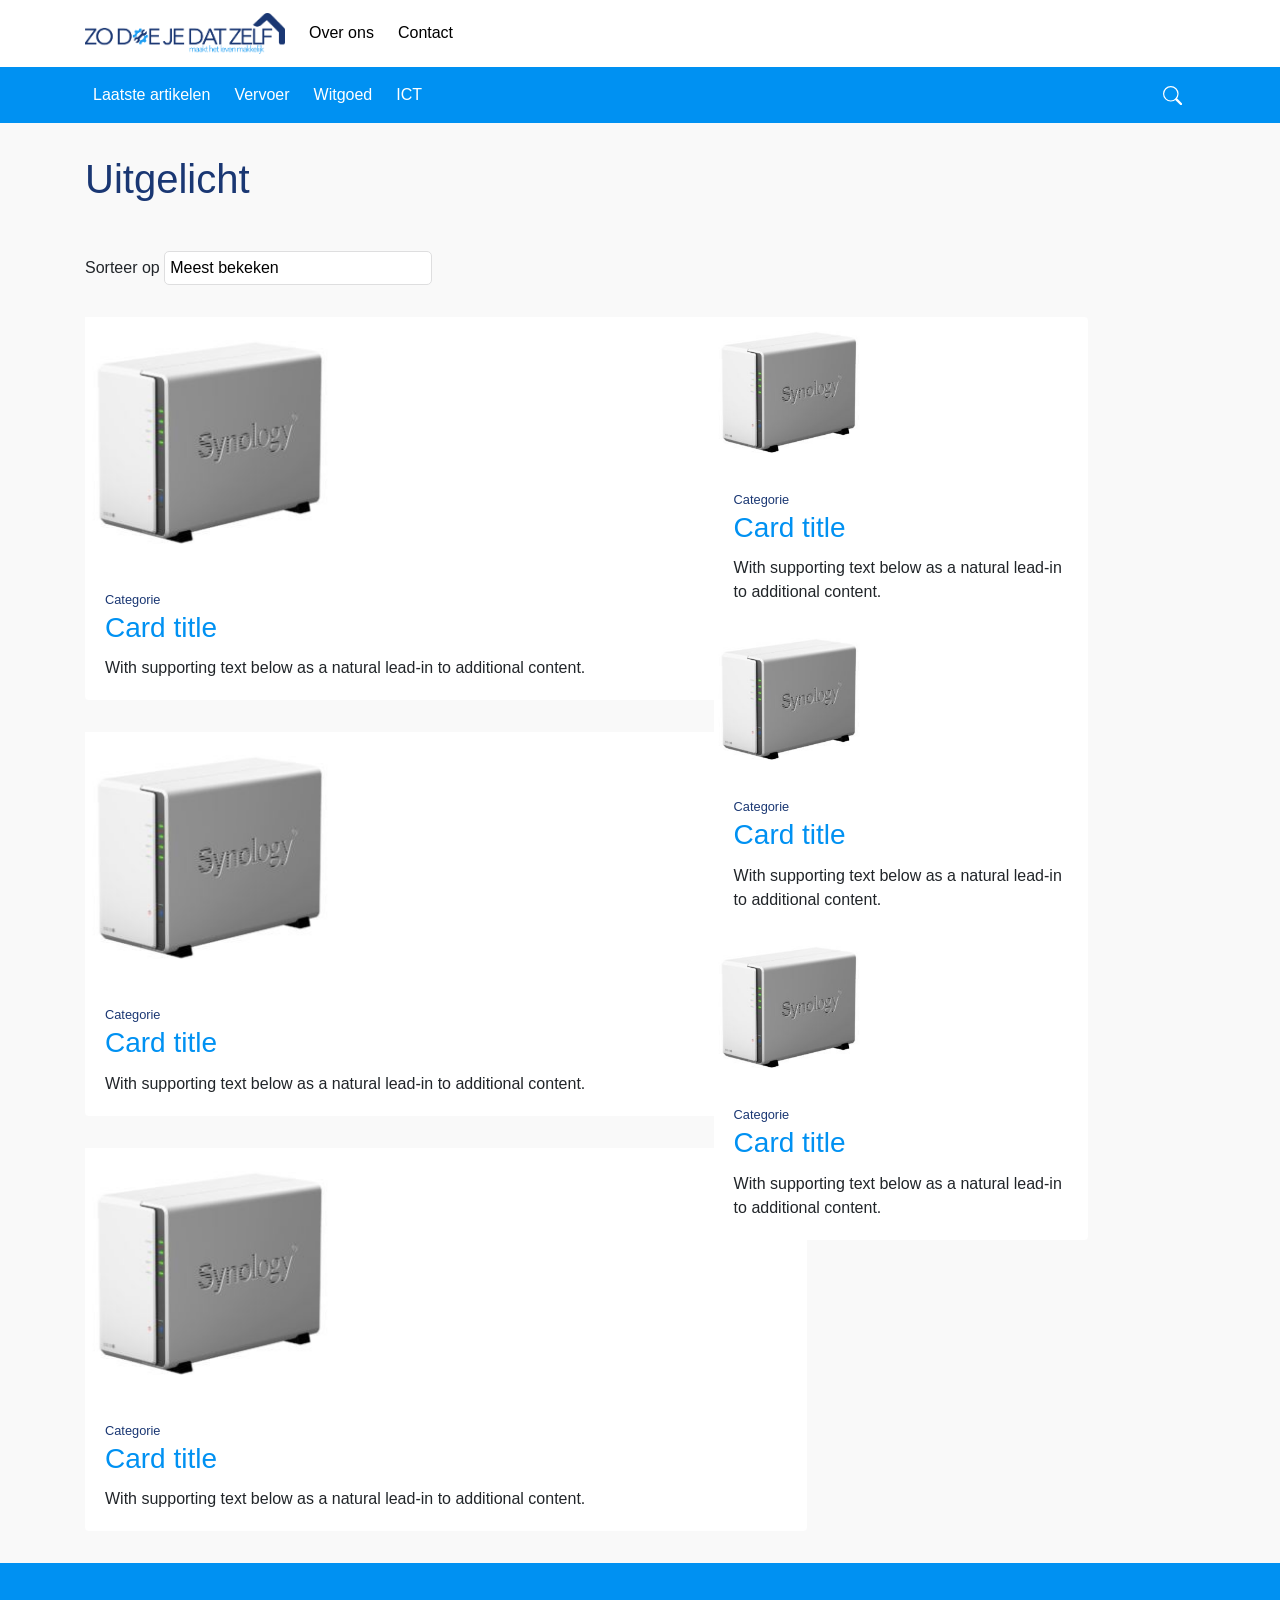
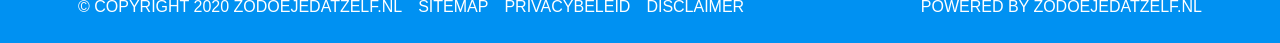
<file: zodoejedatzelf/index.html>
<!doctype html>
<html lang="en">
  <head>
    <!-- Required meta tags -->
    <meta charset="utf-8">
    <meta name="viewport" content="width=device-width, initial-scale=1, shrink-to-fit=no">

    <!-- Bootstrap CSS -->
    <link rel="stylesheet" href="https://stackpath.bootstrapcdn.com/bootstrap/4.5.0/css/bootstrap.min.css" integrity="sha384-9aIt2nRpC12Uk9gS9baDl411NQApFmC26EwAOH8WgZl5MYYxFfc+NcPb1dKGj7Sk" crossorigin="anonymous">
    <link rel="stylesheet" type="text/css" href="../zodoejedatzelf/style.css">
    <link rel="stylesheet" type="text/css" href="../zodoejedatzelf/icons.css">

    <title>Zo doe je dat zelf!</title>
  </head>

  <body>
    <div class="sticky-top">
      <nav class="navbar navbar-expand-lg">
        <div class="container">
          <a class="navbar-brand" href="#">
            <img class="logo" href="#" src="../zodoejedatzelf/img/logo.png" class="d-inline-block align-top" alt="" loading="lazy">
          </a>
          <button class="navbar-toggler" type="button" data-toggle="collapse" data-target="#navbarToggler" aria-controls="navbarToggler" aria-expanded="false" aria-label="Toggle navigation">
          <span class="navbar-toggler-icon"></span>
          </button>
          <div class="collapse navbar-collapse" id="navbarToggler">
            <ul class="navbar-nav mr-auto mt-2 mt-lg-0">
              <li class="nav-item">
                <a class="nav-link" href="#">Over ons</a>
              </li>
              <li class="nav-item">
                <a class="nav-link" href="#">Contact</a>
              </li>
            </ul>
          </div>
        </div>
      </nav>
      <nav class="navbar navbar-expand-lg secondary-navbar">
        <div class="container">
          <button class="navbar-toggler" type="button" data-toggle="collapse" data-target="#navbarNav" aria-controls="navbarNav" aria-expanded="false" aria-label="Toggle navigation">
            <span class="navbar-toggler-icon"></span>
          </button>
          <div class="collapse navbar-collapse" id="navbarNav">
            <ul class="navbar-nav mr-auto mt-2 mt-lg-0">
              <li class="nav-item secondary-menu-item">
                <a class="nav-link" href="#">Laatste artikelen</a>
              </li>
              <li class="nav-item secondary-menu-item">
                <a class="nav-link" href="#">Vervoer</a>
              </li>
              <li class="nav-item secondary-menu-item">
                <a class="nav-link" href="#">Witgoed</a>
              </li>
              <li class="nav-item secondary-menu-item">
                <a class="nav-link" href="#">ICT</a>
              </li>
            </ul>
            <div class="box">
              <input class="search-box" type="search" id="search" placeholder="Search..." />
            </div>
            <button type="button" class="btn btn-default" onclick="search()" aria-label="Left Align">
              <svg width="1.2em" height="1.2em" viewBox="0 0 16 16" class="bi bi-search" fill="currentColor" xmlns="http://www.w3.org/2000/svg">
                <path fill-rule="evenodd" d="M10.442 10.442a1 1 0 0 1 1.415 0l3.85 3.85a1 1 0 0 1-1.414 1.415l-3.85-3.85a1 1 0 0 1 0-1.415z"/>
                <path fill-rule="evenodd" d="M6.5 12a5.5 5.5 0 1 0 0-11 5.5 5.5 0 0 0 0 11zM13 6.5a6.5 6.5 0 1 1-13 0 6.5 6.5 0 0 1 13 0z"/>
              </svg>
            </button>
          </div>
        </div>
      </nav>
    </div>
    <div class="container">
      <h1 class="heading">Uitgelicht</h1>
      <div class="dropdown">
        <span>Sorteer op</span>
        <select class="bootstrap-select">
          <option value="1" selected="selected">Meest bekeken</option>
          <option value="2">Best beoordeeld</option>
          <option value="3">Naam - A/Z</option>
          <option value="4">Naam - Z/A</option>
        </select>
      </div>
    </div>
    <div class="container">
      <div class="box-center">
        <div class="card card-center d-flex">
          <img src="../zodoejedatzelf/img/img-nas.jpg" class="card-img-center" alt="...">
          <div class="card-body">
            <span class="card-category">Categorie</span>
            <h3 class="card-title">Card title</h3>
            <span class="card-publisher"></span>
            <span class="card-date"></span>
            <p class="card-text">With supporting text below as a natural lead-in to additional content.</p>
          </div>
        </div>
        <div class="card card-center">
          <img src="../zodoejedatzelf/img/img-nas.jpg" class="card-img-center" alt="...">
          <div class="card-body">
            <span class="card-category">Categorie</span>
            <h3 class="card-title">Card title</h3>
            <span class="card-publisher"></span>
            <span class="card-date"></span>
            <p class="card-text">With supporting text below as a natural lead-in to additional content.</p>
          </div>
        </div>
        <div class="card card-center">
          <img src="../zodoejedatzelf/img/img-nas.jpg" class="card-img-center" alt="...">
          <div class="card-body">
            <span class="card-category">Categorie</span>
            <h3 class="card-title">Card title</h3>
            <span class="card-publisher"></span>
            <span class="card-date"></span>
            <p class="card-text">With supporting text below as a natural lead-in to additional content.</p>
          </div>
        </div>
      </div>
    </div>
    <div class="container">
      <div class="box-right">
        <div class="card card-right d-flex ml-auto">
          <div>
           <img src="../zodoejedatzelf/img/img-nas.jpg" class="card-img-right" alt="...">
            <div class="card-body">
              <span class="card-category">Categorie</span>
              <h3 class="card-title">Card title</h3>
              <span class="card-publisher"></span>
              <span class="card-date"></span>
              <p class="card-text">With supporting text below as a natural lead-in to additional content.</p>
            </div>
          </div>
          <div>
           <img src="../zodoejedatzelf/img/img-nas.jpg" class="card-img-right" alt="...">
            <div class="card-body">
              <span class="card-category">Categorie</span>
              <h3 class="card-title">Card title</h3>
              <span class="card-publisher"></span>
              <span class="card-date"></span>
              <p class="card-text">With supporting text below as a natural lead-in to additional content.</p>
            </div>
          </div>
          <div>
           <img src="../zodoejedatzelf/img/img-nas.jpg" class="card-img-right" alt="...">
            <div class="card-body">
              <span class="card-category">Categorie</span>
              <h3 class="card-title">Card title</h3>
              <span class="card-publisher"></span>
              <span class="card-date"></span>
              <p class="card-text">With supporting text below as a natural lead-in to additional content.</p>
            </div>
          </div>
        </div>
      </div>
    </div>
    <div class="footer navbar-expand-lg">
      <div class="container">
        <div class="row d-flex">
          <div class="p-2 nav-link-footer"> &copy; COPYRIGHT 2020 ZODOEJEDATZELF.NL</div>
          <a class="p-2 nav-link-footer" href="#">SITEMAP</a>
          <a class="p-2 nav-link-footer" href="#">PRIVACYBELEID</a>
          <a class="p-2 nav-link-footer" href="#">DISCLAIMER</a>
          <div class="p-2 ml-auto nav-link-footer">POWERED BY ZODOEJEDATZELF.NL</div>
        </div>
      </div>
    </div>
    
    <!-- Optional JavaScript -->
    <!-- jQuery first, then Popper.js, then Bootstrap JS, then own custom JS code -->
    <script src="https://code.jquery.com/jquery-3.5.1.slim.min.js" integrity="sha384-DfXdz2htPH0lsSSs5nCTpuj/zy4C+OGpamoFVy38MVBnE+IbbVYUew+OrCXaRkfj" crossorigin="anonymous"></script>
    <script src="https://cdn.jsdelivr.net/npm/popper.js@1.16.0/dist/umd/popper.min.js" integrity="sha384-Q6E9RHvbIyZFJoft+2mJbHaEWldlvI9IOYy5n3zV9zzTtmI3UksdQRVvoxMfooAo" crossorigin="anonymous"></script>
    <script src="https://stackpath.bootstrapcdn.com/bootstrap/4.5.0/js/bootstrap.min.js" integrity="sha384-OgVRvuATP1z7JjHLkuOU7Xw704+h835Lr+6QL9UvYjZE3Ipu6Tp75j7Bh/kR0JKI" crossorigin="anonymous"></script>
    <script src="../zodoejedatzelf/script.js"></script>
  </body>
</html>
</file>
<file: zodoejedatzelf/style.css>
body {
	background-color: #F9F9F9;
}

h1 {
	color: #1A3773;
	margin-top: 2rem;
}

h3 {
	color: #0091F2;
}

/*Navigation and header*/
.navbar {
	background-color: #FFFF;
}

.secondary-navbar {
	background-color: #0091F2;
}

.navbar-brand {
	width: 12.5rem;
}

.logo {
	width: 100%;
}

.nav-link {
	color: #000000;
	padding-left: none;
}

.nav-link:hover {
	color: #1A3773;
}

.secondary-menu-item .nav-link {
	color: #FFFF;
}

.secondary-menu-item .nav-link:hover {
	color: #1A3773;
}

.navbar-expand-lg .navbar-nav .nav-link {
	padding-right: 1rem;
}

.bi-search {
	color: #FFFF;
}

.box {
	display:none;
}

.search-box {
	border: none;
}

/*dropdown menu*/
select {
    width: 268px;
    padding: 5px;
    font-size: 16px;
    line-height: 1;
	border-color: #DEDEDF;
    border-radius: 5px;
    height: 34px;
    background: url(http://cdn1.iconfinder.com/data/icons/cc_mono_icon_set/blacks/16x16/br_down.png) no-repeat right #FFFF;
    -webkit-appearance: none;
    background-position-x: 244px;
}

select option { 
	color: #B5B5B5;
}

/*Content*/
.dropdown {
	margin-top: 3rem;
}

.card {
	margin-top: 2rem;
	border:none;
}

.card-center {
	width: 65%;
	margin-right: 0.5rem;
}

.card-right {
	width: 65%;
	height: 100%;
	position: sticky;
}

.card-img-center {
	width: 250px;
	height: 250px;
}

.card-img-right {
	width: 150px;
	height: 150px;
}

.card-category {
	color: #1A3773; 
	font-size: 0.8rem;
	font-weight: 400;
}

/*box center and right positioning*/
.box-center {
	overflow: hidden;
}

.box-right {
	position: absolute;
	margin-left: 35rem;
	top: 17.8rem;
}

/*footer*/
.footer {
	background-color: #0091F2;
	margin-top: 2rem;
	height: 5rem; 
}

.nav-link-footer {
	color: #FFFF;
	margin-top: 1.5rem;
}

/*Responsive mobile sizes*/
@media (max-width: 576px) { 
	.card-right{
		display:none;
	}
}

@media (max-width: 576px) { 
	.card-center{
		width: 100%;
		margin-right: 0;
	}
}

/*Responsive tablet sizes*/
@media (min-width: 768px) and (max-width: 769px) {
	.box-right {
	    position: absolute;
	    left: -176px;
	    top: 17.8rem;
	    width: 45%;
	}
}

@media  (min-width: 1024px) and (max-width: 1366px) {
	.box-right {
	    position: absolute;
	    left: -3rem;
	    top: 17.8rem;
	    width: 45%;
	}
}
</file>
<file: zodoejedatzelf/icons.css>
/*icons*/
.navbar-toggler-icon {
	background-image: url("data:image/svg+xml,%3csvg xmlns='http://www.w3.org/2000/svg' width='30' height='30' viewBox='0 0 30 30'%3e%3cpath stroke='rgba%280, 0, 0, 0.5%29' stroke-linecap='round' stroke-miterlimit='10' stroke-width='2' d='M4 7h22M4 15h22M4 23h22'/%3e%3c/svg%3e");
}
</file>
